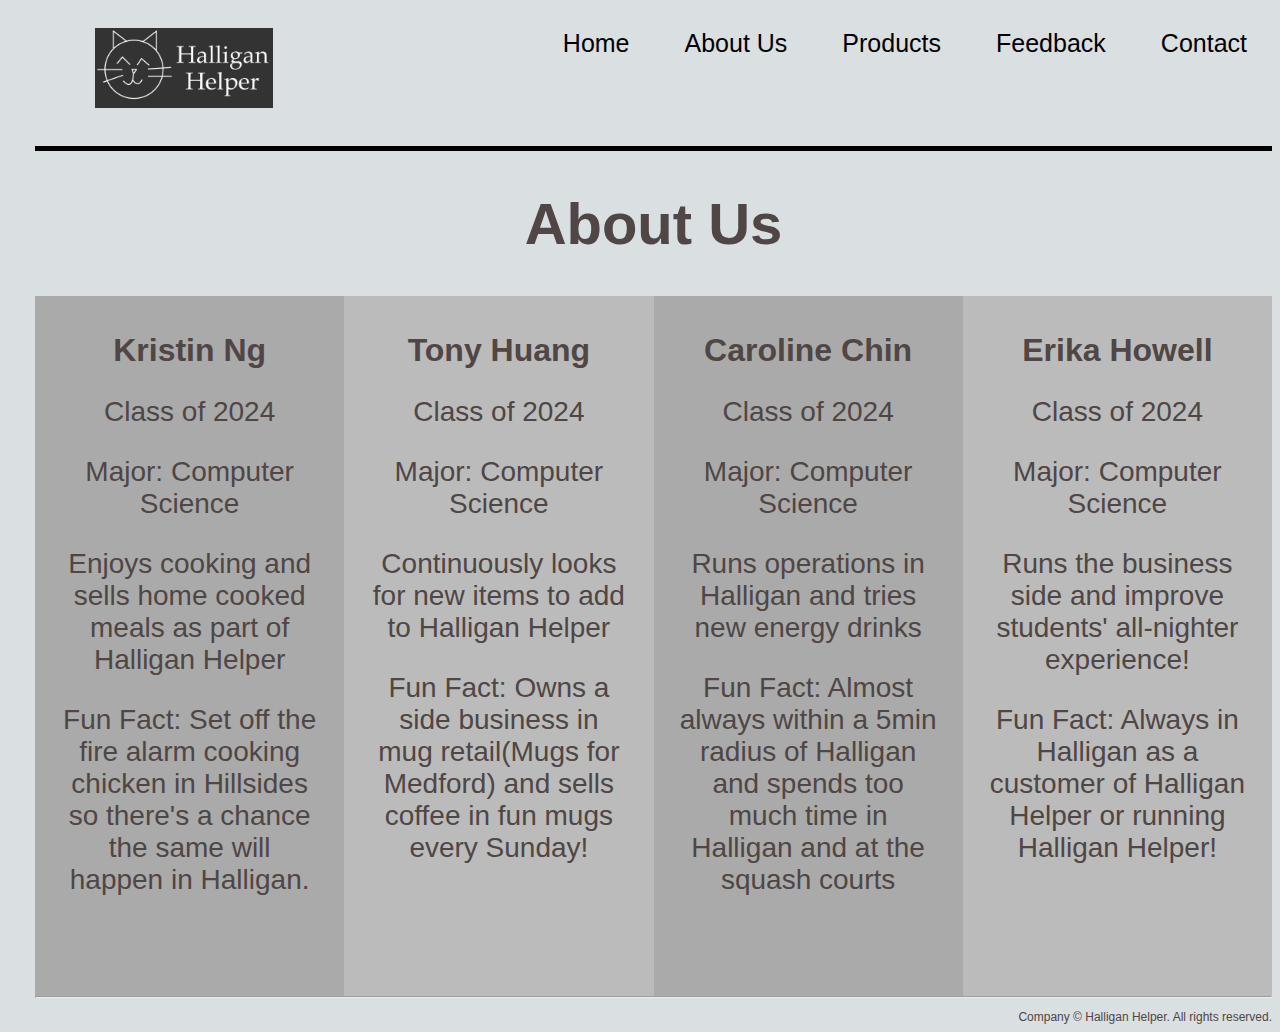
<file: halligan-helper/about-us.html>
<!DOCTYPE html>

<html lang="en">
  <head>
    <title>Halligan Helper</title>
    <meta
      name="viewport"
      content="width=device-width, initial-scale-1, user-scalable=no"
    />
    <link rel="stylesheet" href="index.css" />
    <style>
      * {
        box-sizing: border-box;
      }
      
      .column {
        float: left;
        width: 25%;
        padding: 10px;
        height: 700px;
      }
      
      .row:after {
        content: "";
        display: table;
        clear: both;
      }
      </style>
  </head>
  <body>

        <div class="nav-bar">
            <div class="nav-left">
                <a href="index.html">
                  <div class="logo">
                    <img src="logo.jpg" alt="logo" style="height: 5%;"></img>
                  </div>
                </a>
            </div>
            <div class="nav-right">
                <a href="index.html">Home</a>
                <a href="about-us.html">About Us</a>
                <a href="products.php">Products</a>
                <a href="feedback.html">Feedback</a>
                <a href="contacts.html">Contact</a>
            </div>
        </div>
        
        <h1>About Us</h1>

        <div class="row">
          <div class="column" style="background-color:#aaa;">
            <h2>Kristin Ng</h2>
            <p>Class of 2024</p>
            <br>
            <p>Major: Computer Science</p>
            <br>
            <p>Enjoys cooking and sells home cooked meals as part of Halligan Helper</p>
            <br>
            <p>Fun Fact: Set off the fire alarm cooking chicken in Hillsides so there's a chance the same will happen in Halligan.</p>
          </div>
          <div class="column" style="background-color:#bbb;">
            <h2>Tony Huang</h2>
            <p>Class of 2024</p>
            <br>
            <p>Major: Computer Science</p>
            <br>
            <p>Continuously looks for new items to add to Halligan Helper</p>
            <br>
            <p>Fun Fact: Owns a side business in mug retail(Mugs for Medford) and sells coffee in fun mugs every Sunday!</p>
          </div>
          <div class="column" style="background-color:#aaa;">
            <h2>Caroline Chin</h2>
            <p>Class of 2024</p>
            <br>
            <p>Major: Computer Science</p>
            <br>
            <p>Runs operations in Halligan and tries new energy drinks</p>
            <br>
            <p>Fun Fact: Almost always within a 5min radius of Halligan and spends too much time in Halligan and at the squash courts</p>
          </div>
          <div class="column" style="background-color:#bbb;">
            <h2>Erika Howell</h2>
            <p>Class of 2024</p>
            <br>
            <p>Major: Computer Science</p>
            <br>
            <p> Runs the business side and improve students' all-nighter experience!</p>
            <br>
            <p>Fun Fact: Always in Halligan as a customer of Halligan Helper or running Halligan Helper!</p>
        </div>
      <hr />

  </body>
      <footer>
        Company © Halligan Helper. All rights reserved.
    </footer>
</html>
</file>
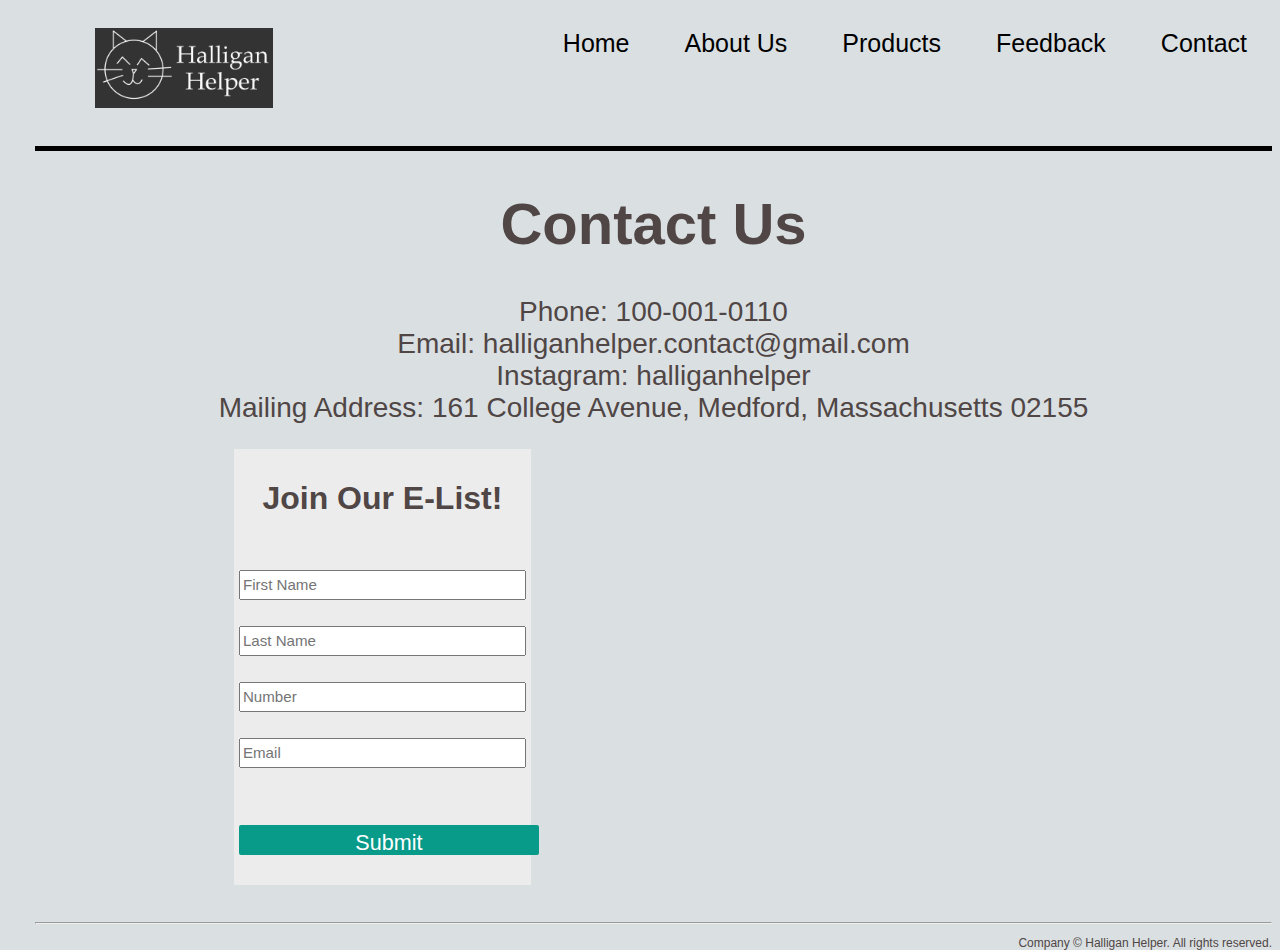
<file: halligan-helper/contacts.html>
<!DOCTYPE html>

<html lang="en">
  <head>
    <title>Halligan Helper</title>
    <meta
      name="viewport"
      content="width=device-width, initial-scale-1, user-scalable=no"
    />
    <link rel="stylesheet" href="index.css" />
    <style>
        .column1 {
            float: left;
            width: 40%;
            margin-left: 100px;
        }
        
        .column2 {
            margin-top: 30px;
            padding-left: 1em;
            padding-top: 0;
        }
    </style>
    <script lang="javascript">
      // Allow = #method;
      
      // verifies first name
      function verifyFName()
      {
          with (document.data) {
              var regex = /^[a-zA-Z]+$/;
              if (!regex.test(fname.value)) {
                  alert("First name is invalid. Please enter your first name");
                  fname.focus();
                  return false;
              }
              return true;
          }
      }
      
      // verifies last name
      function verifyLName()
      {
          with (document.data) {
              var regex = /^[a-zA-Z]+$/;
              if (!regex.test(lname.value)) {
                  alert("Last name is invalid. Please enter your last name");
                  lname.focus();
                  return false;
              }
              return true;
          }
      }
      
      // verifies number
      function verifyNumber()
      {
          with (document.data) {
              var regex = /^[0-9]{3}-[0-9]{3}-[0-9]{4}$/;
              if (!regex.test(number.value)) {
                  alert("Number is invalid. Please use the form XXX-XXX-XXXX");
                  number.focus();
                  return false;
              }
              return true;
          }
      }
      
      // verifies email
      function verifyEmail()
      {
          with (document.data) {
              var regex = /^\w+([\.-]?\w+)*@\w+([\.-]?\w+)*(\.\w{2,3})+$/;
              if (!regex.test(email.value)) {
                  alert("Email is invalid. Please enter your email");
                  email.focus();
                  return false;
              }
              return true;
          }
      }
      
      function validate() {
        valid = true;
        if(!verifyFName()) {
          valid = false;
        }
        if(!verifyLName()) {
          valid = false;
        }
        if(!verifyNumber()) {
          valid = false;
        }
        if(!verifyEmail()) {
          valid = false;
        }
        if (valid) {
          alert("Thank you for joining our E-List!");
        }
        return valid;
      }

    </script>

  </head>
  <body>

        <div class="nav-bar">
            <div class="nav-left">
                <a href="index.html">
                  <div class="logo">
                    <img src="logo.jpg" alt="logo" style="height: 5%;"></img>
                  </div>
                </a>
            </div>
            <div class="nav-right">
                <a href="index.html">Home</a>
                <a href="about-us.html">About Us</a>
                <a href="products.php">Products</a>
                <a href="feedback.html">Feedback</a>
                <a href="contacts.html">Contact</a>
            </div>
        </div>
        <h1>Contact Us</h1>
<p> 
  Phone: 100-001-0110
  <br>
  Email: halliganhelper.contact@gmail.com 
  <br>
  Instagram: halliganhelper
  <br>
  Mailing Address: 161 College Avenue, Medford, Massachusetts 02155
</p>

<?php
      $server = "sql304.epizy.com";
      $userid = "epiz_29722285";
      $pw = "ny8b6tbqsUQT7ML";
      $db= "epiz_29722285_halliganhelper";
      
      $to = document.getElementsByTagName("email");
      $sub = "Welcome to Halligan Helper's E-List!";
      $msg = "Thank you for joining Halligan Helper's E-List!";
      $msg += "You will be emailed about updates and sales for Halligan Helper.";
      $msg += "For now, check out our products page! http://erikahowell.rf.gd/products.php"; 
      $sent = mail($to, $sub, $msg);

      if( $sent == true ) {
        echo "Message sent successfully...";
     }else {
        echo "Message could not be sent...";
     }
    ?>

  </body>
  
  <div class=column1>
          <article class="content"> 
            <form class="user-input" name="data" method="get" onsubmit="return validate()">
              <h2>Join Our E-List!</h2>
              <br />
              <input type="text" name="fname" placeholder="First Name"/>
            
              <br />
              <input type="text" name="lname" placeholder="Last Name"/>
            
              <br />
              <input type="text" name="number" placeholder="Number"/> 
              
              <br />
              <input type="text" name="email" placeholder="Email"/> <br />
              
              <br />
              <input type="submit" value="Submit" class="submit-btn"/>

           </article>
  </div>

  <div class="column2">
  <iframe width="600" height="450" style="border:0" loading="lazy" allowfullscreen src="https://www.google.com/maps/embed/v1/place?q=place_id:ChIJP-zOkNx244kRjoFWmsdMII0&key=AIzaSyDLYuWRR_Wdu9721xVnohwZktYXovHJTto"></iframe>
  </div>

  
  <hr />
      <footer>
        Company © Halligan Helper. All rights reserved.
    </footer>
</html>
</file>
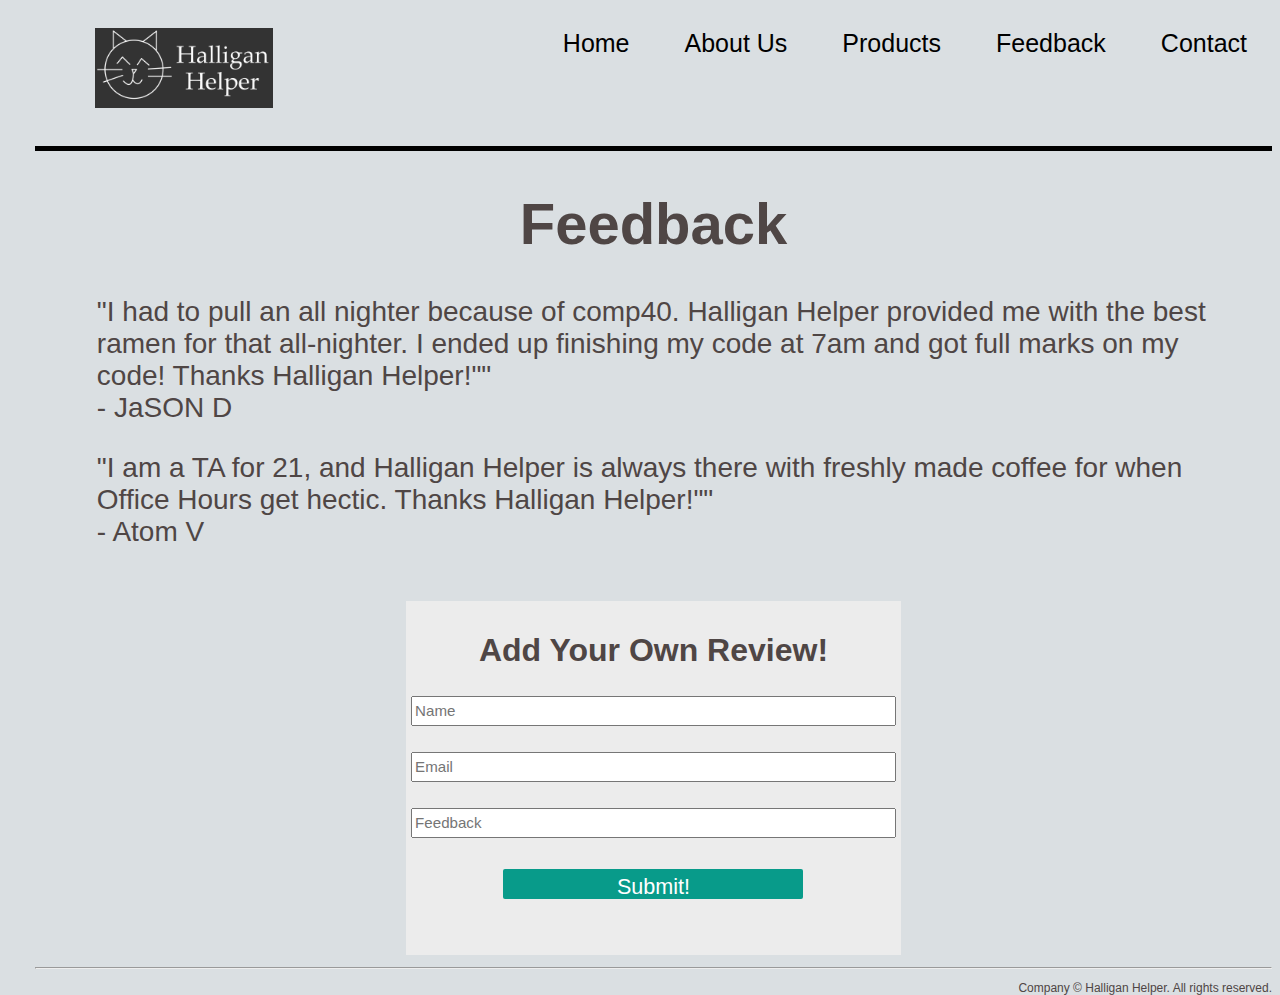
<file: halligan-helper/feedback.html>
<!DOCTYPE html>

<html lang="en">
  <head>
    <title>Halligan Helper</title>
    <meta
      name="viewport"
      content="width=device-width, initial-scale-1, user-scalable=no"
    />
    <link rel="stylesheet" href="index.css" />
   <script src="https://code.jquery.com/jquery-3.4.1.min.js"></script>
  </head>
  <body>

        <div class="nav-bar">
            <div class="nav-left">
                <a href="index.html">
                    <div class="logo">
                        <img src="logo.jpg" alt="logo" style="height: 5%;"></img>
                      </div>
                </a>
            </div>
            <div class="nav-right">
                <a href="index.html">Home</a>
                <a href="about-us.html">About Us</a>
                <a href="products.php">Products</a>
                <a href="feedback.html">Feedback</a>
                <a href="contacts.html">Contact</a>
            </div>
        </div>
        <h1>Feedback</h1>
        <div class="Past Reviews" style="text-align: left;">

            <p>"I had to pull an all nighter because of comp40. Halligan Helper provided me with the best ramen
                for that all-nighter. I ended up finishing my code at 7am and got full marks on my code! Thanks 
                Halligan Helper!""
            </p>
            <p> - JaSON D</p>
        </br>
            <p>"I am a TA for 21, and Halligan Helper is always there with freshly made coffee for when Office 
                Hours get hectic. Thanks Halligan Helper!""
            </p>
            <p> - Atom V</p>
            </br>
        </div>
        <section class="card-container">

        </section>
        <div class="your-review">

            <article class="content">
                <form class="user-input" method="post" style="width: 40%; height: auto;" >
                    <h2>Add Your Own Review!</h2>
                    <input id="name" name ="name" class="name" type="text" placeholder="Name"> <br/>
                    <input name="email" class="email" type="text" placeholder="Email"> <br/>
                    <input id="feedback" name ="feedback" class="comment" type="text" placeholder="Feedback"> <br/> 
                    <input class="submit-btn" type="submit" value="Submit!"> <br/> 
                </form>        

    </article>
        </div>
        <script src="feedback.js"></script>
      <hr />

  </body>
      <footer>
        Company © Halligan Helper. All rights reserved.
    </footer>
</html>
</file>
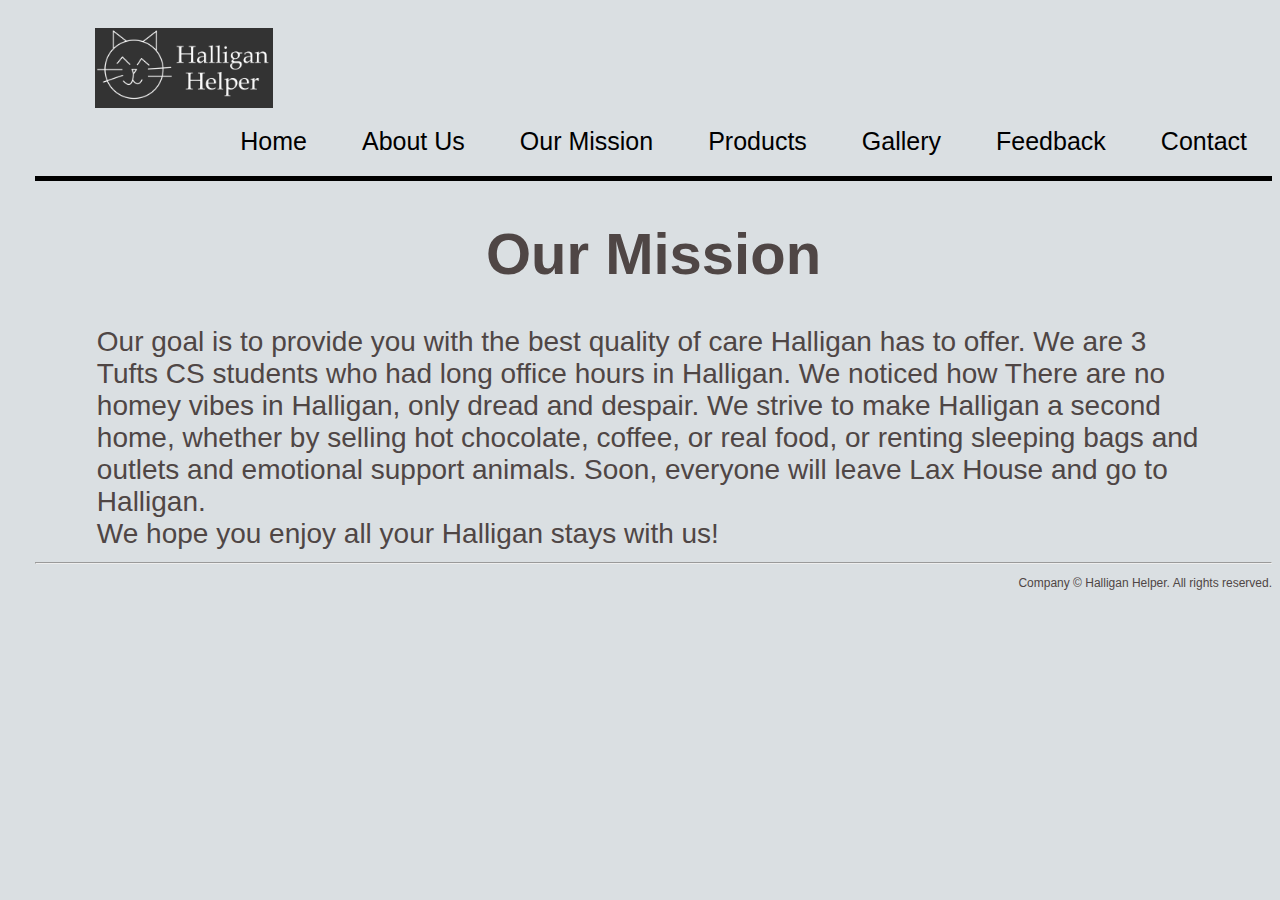
<file: halligan-helper/mission.html>
<!DOCTYPE html>

<html lang="en">
  <head>
    <title>Halligan Helper</title>
    <meta
      name="viewport"
      content="width=device-width, initial-scale-1, user-scalable=no"
    />
    <link rel="stylesheet" href="index.css" />
  </head>
  <body>

        <div class="nav-bar">
            <div class="nav-left">
                <a href="index.html">
                    <div class="logo">
                        <img src="logo.jpg" alt="logo" style="height: 5%;"></img>
                      </div>
                </a>
            </div>
            <div class="nav-right">
                <a href="index.html">Home</a>
                <a href="about-us.html">About Us</a>
                <a href="mission.html"> Our Mission</a>
                <a href="products.php">Products</a>
                <a href="gallery.html">Gallery</a>
                <a href="feedback.html">Feedback</a>
                <a href="contacts.html">Contact</a>
            </div>
        </div>
        <h1>Our Mission</h1>
        <div class="statement" style="text-align: left;">
            <p >Our goal is to provide you with the best quality of care Halligan has to offer. 
                We are 3 Tufts CS students who had long office hours in Halligan. 
                We noticed how There are no homey vibes in Halligan, only dread and despair. 
                We strive to make Halligan a second home, whether by selling hot chocolate, coffee, or real food, 
                or renting sleeping bags and outlets and emotional support animals. 
                Soon, everyone will leave Lax House and go to Halligan.</p>
            <p>We hope you enjoy all your Halligan stays with us!</p>
        </div>

      <hr />

  </body>
      <footer>
        Company © Halligan Helper. All rights reserved.
    </footer>
</html>
</file>
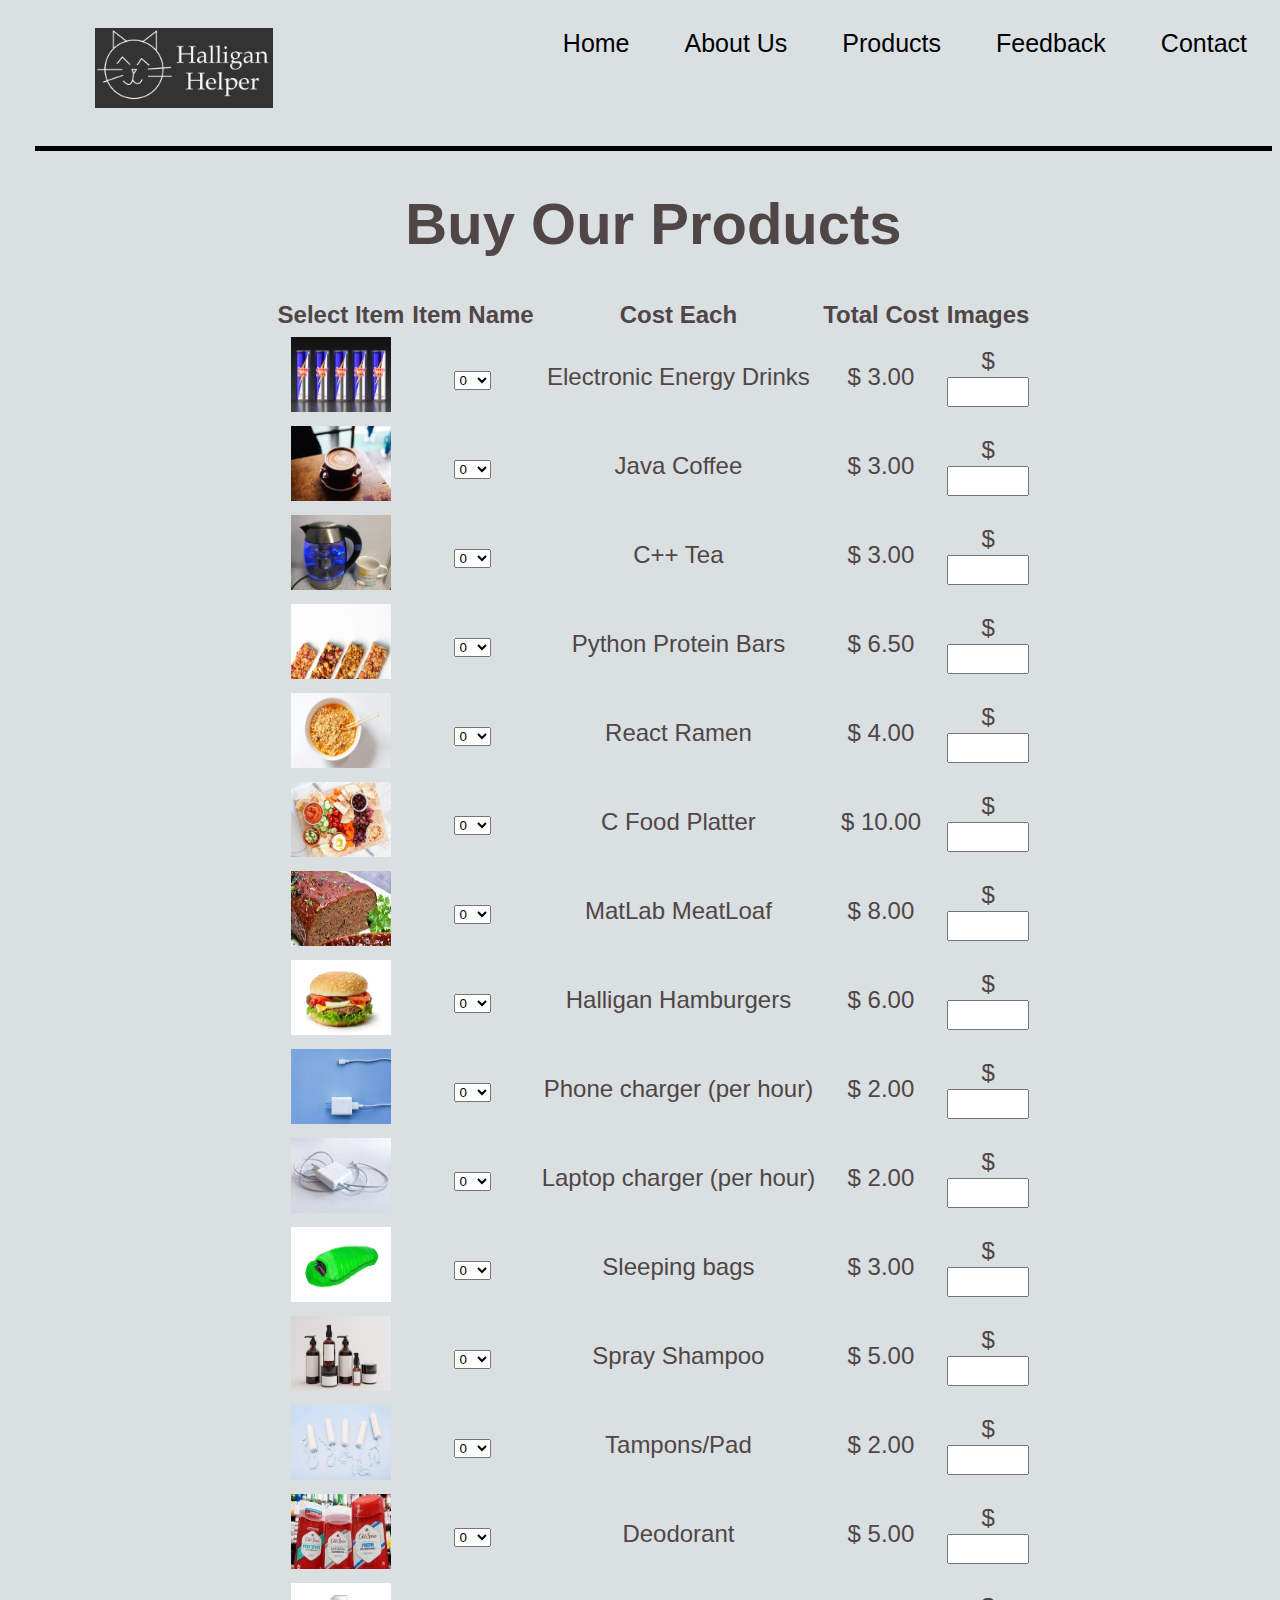
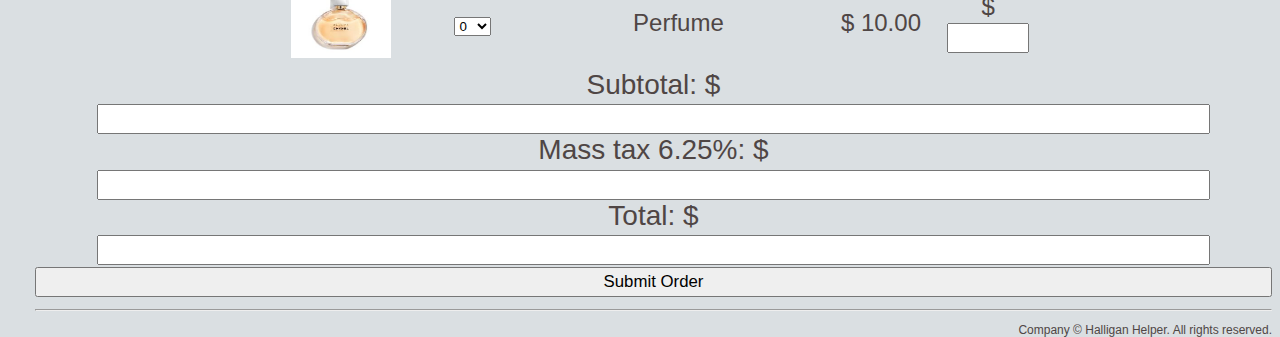
<file: halligan-helper/products.html>
<!DOCTYPE html>

<html lang="en">

<head>
  <title>Halligan Helper</title>
  <meta name="viewport" content="width=device-width, initial-scale-1, user-scalable=no" />
  <link rel="stylesheet" href="index.css" />
</head>

<body>

       <div class="nav-bar">
            <div class="nav-left">
                <a href="index.html">
                  <div class="logo">
                    <img src="logo.jpg" alt="logo" style="height: 5%;"></img>
                  </div>
                </a>
            </div>
            <div class="nav-right">
                <a href="index.html">Home</a>
                <a href="about-us.html">About Us</a>
                <a href="products.html">Products</a>
                <a href="feedback.html">Feedback</a>
                <a href="contacts.html">Contact</a>
            </div>
        </div>
  <h1>Buy Our Products</h1>
  <div class="purchase">
    <div class="prices">
      <script>
        function MenuItem(name, cost) {
          this.name = name;
          this.cost = cost;
        }

        menuItems = new Array(
          new MenuItem("Electronic Energy Drinks", 3),
          new MenuItem("Java Coffee", 3),
          new MenuItem("C++ Tea", 3),
          new MenuItem("Python Protein Bars", 6.5),
          new MenuItem("React Ramen", 4),
          new MenuItem("C Food Platter", 10),
          new MenuItem("MatLab MeatLoaf", 8),
          new MenuItem("Halligan Hamburgers", 6),
          new MenuItem("Phone charger (per hour)", 2),
          new MenuItem("Laptop charger (per hour)", 2),
          new MenuItem("Sleeping bags", 3),
          new MenuItem("Spray Shampoo", 5),
          new MenuItem("Tampons/Pad", 2),
          new MenuItem("Deodorant", 5),
          new MenuItem("Perfume", 10),
        );

        function makeSelect(name, minRange, maxRange) {
          var t = "";
          t = "<select name='" + name + "' size='1'>";
          for (j = minRange; j <= maxRange; j++)
            t += "<option>" + j + "</option>";
          t += "</select>";
          return t;
        }

        function updateCosts() {
          var subtotal = 0;
          // Changing total for each dish
          for (i = 0; i < menuItems.length; i++) {
            var selected = document.getElementsByName('quan' + i)[0].value;
            document.getElementsByName('cost')[i].value = (menuItems[i].cost * selected).toFixed(2);
            subtotal += menuItems[i].cost * selected
          }
          document.getElementById('subtotal').value = subtotal.toFixed(2);
          document.getElementById('tax').value = (subtotal * 0.0625).toFixed(2);
          document.getElementById('total').value = (subtotal * 1.0625).toFixed(2);
        }
      </script>
      <table border="0" cellpadding="3" onchange="updateCosts()" style="margin-left: auto; margin-right: auto;">
        <tr>
          <th>Select Item</th>
          <th>Item Name</th>
          <th>Cost Each</th>
          <th>Total Cost</th>
          <th>Images</th>
        </tr>
        <script language="javascript">
          var s = "";
          for (i = 0; i < menuItems.length; i++) {
            s += "<tr><td>";
            s += "<img class='' src='product_images/product" + i + ".jpg' width='100' height='75'></img></td><td>";
            s += makeSelect("quan" + i, 0, 10);
            s += "</td><td>" + menuItems[i].name + "</td>";
            s += "<td> $ " + menuItems[i].cost.toFixed(2) + "</td>";
            s += "<td>$<input type='text' name='cost' maxlength='4' size='4'/></td></tr>";
          }
          document.writeln(s);
        </script>
      </table>
    </div>
    <div class="totals">
      <script>
        function submitOrder() {
          document.getElementById("results").innerHTML = "Thank you for your order. Your total is $" + document.getElementById('total').value +".";
        };
      </script>
      <p>Subtotal:
        $<input type="text" name='subtotal' id="subtotal" />
      </p>
      <p>Mass tax 6.25%:
        $ <input type="text" name='tax' id="tax" />
      </p>
      <p>Total: $ <input type="text" name='total' id="total" />
      </p>
      <input type="button" value="Submit Order" onclick="submitOrder()" />
      <p id="results"></p>
    </div>
  </div>
  <hr />

</body>
<footer>
  Company © Halligan Helper. All rights reserved.
</footer>

</html>
</file>
<file: halligan-helper/index.css>
@-ms-viewport {
  width: device-width;
}
.logo img {
  max-height: 80px;
  width: auto;
  display: block;
  margin-bottom: 10%;
}
.nav-bar {
  overflow: hidden;
  background-color: hsl(202, 12%, 87%);
  padding: 20px 15px;
  border-bottom: 5px solid black;
  border-color: #000000;
}

.nav-bar a {
  float: left;
  text-align: center;
  padding-left: 10px;
  padding-right: 10px;
  font-size: 25px;
  line-height: 30px;
  border-radius: 6px;
  font-family: sans-serif;
  color: #000000;
  text-decoration: none;
}

.nav-bar a:hover {
  color: #0000008f;
  text-decoration: none;
}
body a:hover {
  color: #0000008f;
  text-decoration: none;
}
.nav-right {
  float: right;
}
h1 {
  font-family: sans-serif;
  font-weight: 700;
  font-size: 58px;
  color: #4f4645;
}
h2 {
  font-family: sans-serif;
  font-weight: 700;
  font-size: 32px;
  color: #4f4645;
}
p {
  width: 90%;
  margin: 0 auto;
  font-family: sans-serif;
  font-size: 28px;
  color: #4f4645;
}
body,
a {
  margin-left: 35px;
  font-family: sans-serif;
  text-align: center;
  font-size: 24px;
  text-decoration: none;
  color: #4f4645;
}
footer {
  float: right;
  font-size: 12px;
}
body {
  background-color: #dadfe2;
  background-size: 1600px 750px;
  background-position: center;
}
.user-input {
  display: flex;
  flex-direction: column;
  margin-top: 30px;
  background: #ececec;

  width: 60%;
  height: 70%;
  font-size: 20px;
  padding: 20px;
  margin: 25px auto 5px auto;
  padding: 5px;
  font-size: 90%;
}
input {
  width: 100%;
  height: 30px;
  font-size: 70%;
}
.submit-btn {
  width: 300px;
  padding: 5px;
  margin: 5px auto 25px auto;
  background: #089b8a;
  border: none;
  border-radius: 2px;
  color: #fff;
  font-size: 100%;
}
.card-container {
  text-align: left;
}

.card {
  display: none;
}
.amy {
  width: 50%;
  height: auto;
}
.caroline {
  width: 21%;
  height: auto;
}

/*************** SLIDE SHOW STUFF HERE *******************/

* {
  box-sizing: border-box;
}

/* Slideshow container */
.slideshow-container {
  max-width: 1000px;
  position: relative;
  margin: auto;
}

/* Hide the images by default */
/* .mySlides {
  display: none;
} */

/* Next & previous buttons */
.prev {
  cursor: pointer;
  position: absolute;
  top: 50%;
  width: auto;
  margin-top: -22px;
  padding: 16px;
  /* margin-left: -1000px; */
  color: white;
  font-weight: bold;
  font-size: 18px;
  transition: 0.6s ease;
  border-radius: 0 3px 3px 0;
  user-select: none;
}
.next {
  cursor: pointer;
  position: absolute;
  top: 50%;
  width: auto;
  margin-top: -22px;
  padding: 16px;
  color: white;
  font-weight: bold;
  font-size: 18px;
  transition: 0.6s ease;
  border-radius: 0 3px 3px 0;
  user-select: none;
}

/* Position the "next button" to the right */
.next {
  right: 0;
  border-radius: 3px 0 0 3px;
}

/* On hover, add a black background color with a little bit see-through */
.prev:hover,
.next:hover {
  background-color: rgba(0, 0, 0, 0.8);
}

/* Caption text */
.text {
  color: #f2f2f2;
  font-size: 15px;
  padding: 8px 12px;
  position: absolute;
  bottom: 8px;
  width: 100%;
  text-align: center;
}

/* Number text (1/3 etc) */
.numbertext {
  color: #f2f2f2;
  font-size: 12px;
  padding: 8px 12px;
  position: absolute;
  top: 0;
}

/* The dots/bullets/indicators */
.dot {
  cursor: pointer;
  height: 15px;
  width: 15px;
  margin: 0 2px;
  background-color: #bbb;
  border-radius: 50%;
  display: inline-block;
  transition: background-color 0.6s ease;
}

.active,
.dot:hover {
  background-color: #717171;
}

/* Fading animation */
.fade {
  -webkit-animation-name: fade;
  -webkit-animation-duration: 1.5s;
  animation-name: fade;
  animation-duration: 1.5s;
}

@-webkit-keyframes fade {
  from {
    opacity: 0.4;
  }
  to {
    opacity: 1;
  }
}

@keyframes fade {
  from {
    opacity: 0.4;
  }
  to {
    opacity: 1;
  }
}
</file>
